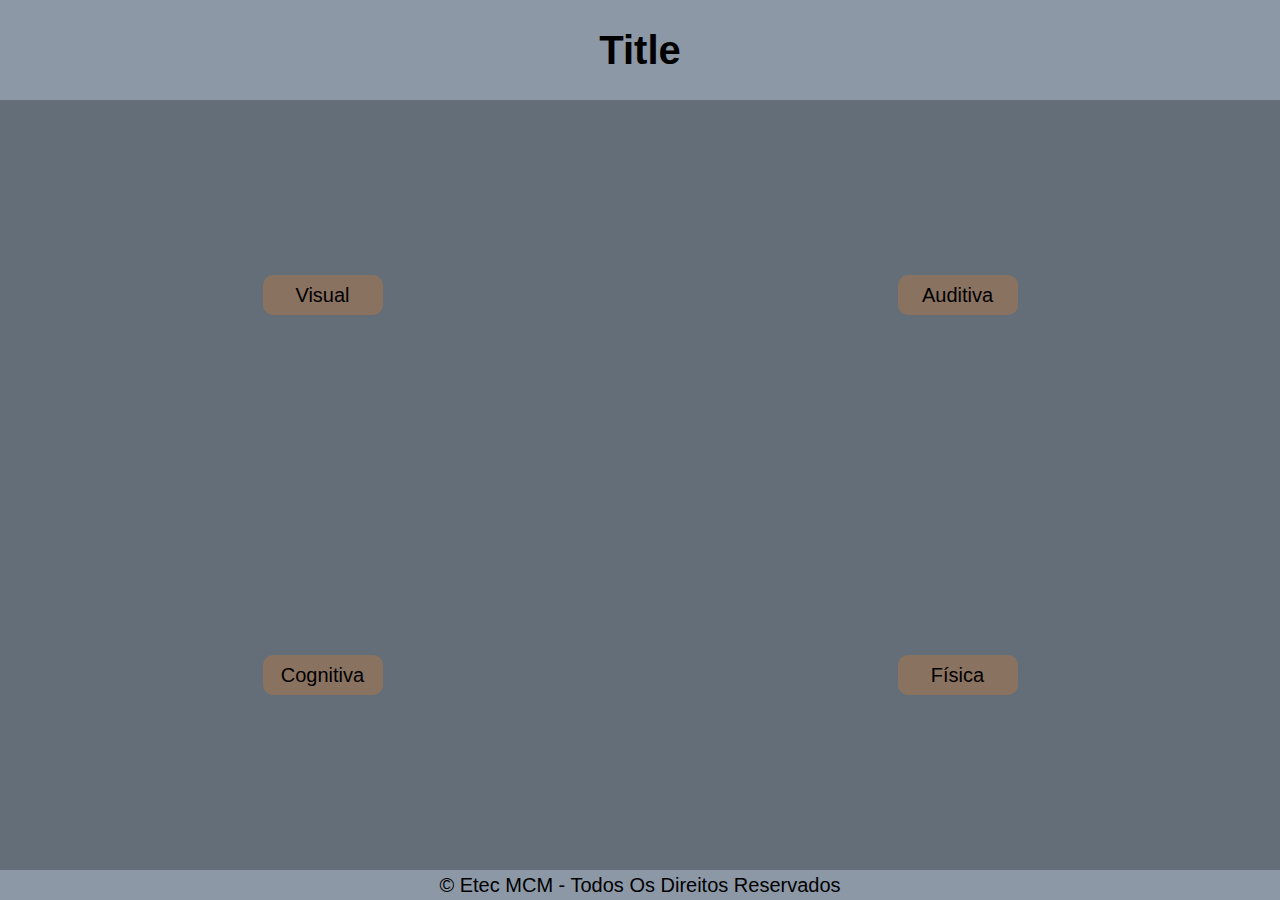
<file: main.html>
<!DOCTYPE html>
<html lang="en">

<head>
    <meta charset="UTF-8">
    <meta name="viewport" content="width=device-width, initial-scale=1.0">
    <link rel="stylesheet" href="padrao.css">
    <title>Document</title>
</head>

<body>
    <header>
        <h1>Title</h1>
    </header>
    <main>
        <div class="card"
            style="background-image: url('https://img.odcdn.com.br/wp-content/uploads/2021/03/Cego.jpg');">
            <div class="text">
                <p>Visual</p>
            </div>
        </div>
        <div class="card"
            style="background-image: url('https://img.odcdn.com.br/wp-content/uploads/2021/03/Cego.jpg');">
            <div class="text">
                <p>Auditiva</p>
            </div>
        </div>
        <div class="card"
            style="background-image: url('https://img.odcdn.com.br/wp-content/uploads/2021/03/Cego.jpg');">
            <div class="text">
                <p>Cognitiva</p>
            </div>
        </div>
        <div class="card"
            style="background-image: url('https://img.odcdn.com.br/wp-content/uploads/2021/03/Cego.jpg');">
            <div class="text">
                <p>Física</p>
            </div>
        </div>
    </main>
    <footer>
        <p> &copy etec MCM - Todos os direitos reservados</p>
    </footer>
</body>

</html>
</file>
<file: padrao.css>
* {
    padding: 0px;
    margin: 0px;
    font-size: 20px;
    font-family: arial;
    color: black;
}

header {
    height: 100px;
    background-color: #8D98A7;
    display: flex;
    align-items: center;
    justify-content: center;
}

header h1 {
    font-size: 40px;
}

main {
    background-color: #646E78;
    display: flex;
    flex-wrap: wrap;
    gap: 10px;
    align-items: center;
    justify-content: center;
    padding: 10px;
    height: calc(100vh - 150px);
}

.card {
    height: calc(50% - 5px);
    width: calc(50% - 5PX);
    border-radius: 10PX;
    border: none;
    background-size: cover;
    background-position: center;
    display: flex;
    align-items: center;
    justify-content: center;
    user-select: none;
}

.card h2 {
    font-size: 50px;
}

.card:hover .text {
    animation: cardexp .5s forwards;
}
.card:not(:hover) .text{
    animation: cardexpinv .5s ease-out;
}
.text {
    background-color: #a7764d91;
    padding: 10px;
    display: flex;
    align-items: center;
    justify-content: center;
    border-radius: 10px;
    transition: ease-in-out 1s;
    width: 100px;
    height: 20px;
}

footer {
    height: 30px;
    background-color: #8D98A7;
    display: flex;
    align-items: center;
    justify-content: center;
    text-transform: capitalize;
}

@keyframes cardexp {
    0% {
        width: 100px;
        height: 20px;
    }

    100% {
        height: calc(100% - 20px);
        width: 100%;
        background-color: #DCCCBB;
    }
}
@keyframes cardexpinv {
    0% {
        height: calc(100% - 20px);
        width: 100%;
        background-color: #DCCCBB;
    }
    100% {
        width: 100px;
        height: 20px;
    }
}

body{
    max-width: 100dvw;
}
.tipe1{
    display: flex;
    justify-content: space-around;
    align-items: center;
    padding: 10px;
    gap: 50px;
    font-size: 20px;
    font-family: arial;
    text-align: justify;
}
.tipe1 img{
    min-height: 300px;
    min-width: 300px;
    object-fit: cover;
    object-position: center;
}

.tipe2{
    display: flex;
    align-items: center;
    padding: 10px;
    font-size: 20px;
    font-family: arial;
    text-align: justify;
}
.tipe3{
    display: flex;
    align-items: center;
    justify-content: center;
    padding: 10px;
    object-fit: cover;
    width: 100%;
    object-position: center;
}
</file>
